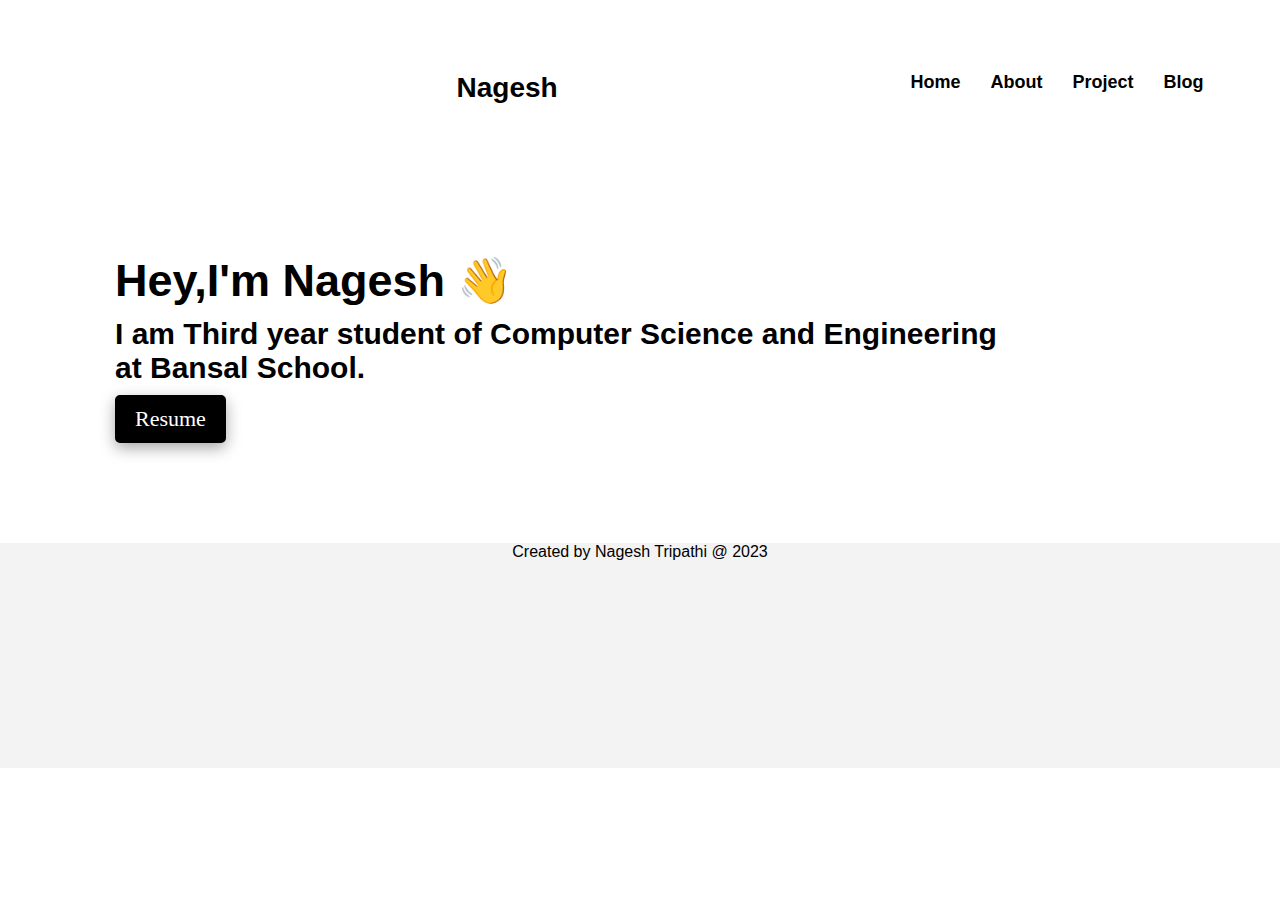
<file: Day-11/index.html>
<!DOCTYPE html>
<html lang="en">
<head>
    <meta charset="UTF-8">
    <meta name="viewport" content="width=device-width, initial-scale=1.0">
    <link rel="stylesheet" href="style.css">
    <title>Portfolio-Name</title>
</head>
<body>
    <!-- navbar -->
    <div class="nav">
        <div class="logo">
            <h1>Nagesh</h1>
        </div>
        <div class="navlist">
            <ul>
                <li>Home</li>
                <li>About</li>
                <li>Project</li>
                <li>Blog</li>
            </ul>
        </div>
    </div>
    <div class="main">
        <div class="intro">
            <p>
                Hey,I'm Nagesh 👋
            </p>
        </div>
        <div class="bskuchtoh">
            <p>I am Third year student of Computer Science and Engineering at  Bansal School.</p>
        </div>
        <div class="resume">
            <button>Resume</button>

        </div>
        
    </div>
    <div class="footer">
        <div class="refers">

        </div>
        <div class="cpr">
            
            <p>Created by Nagesh Tripathi @ 2023</p>
        </div>
    </div>
</body>
</html>
</file>
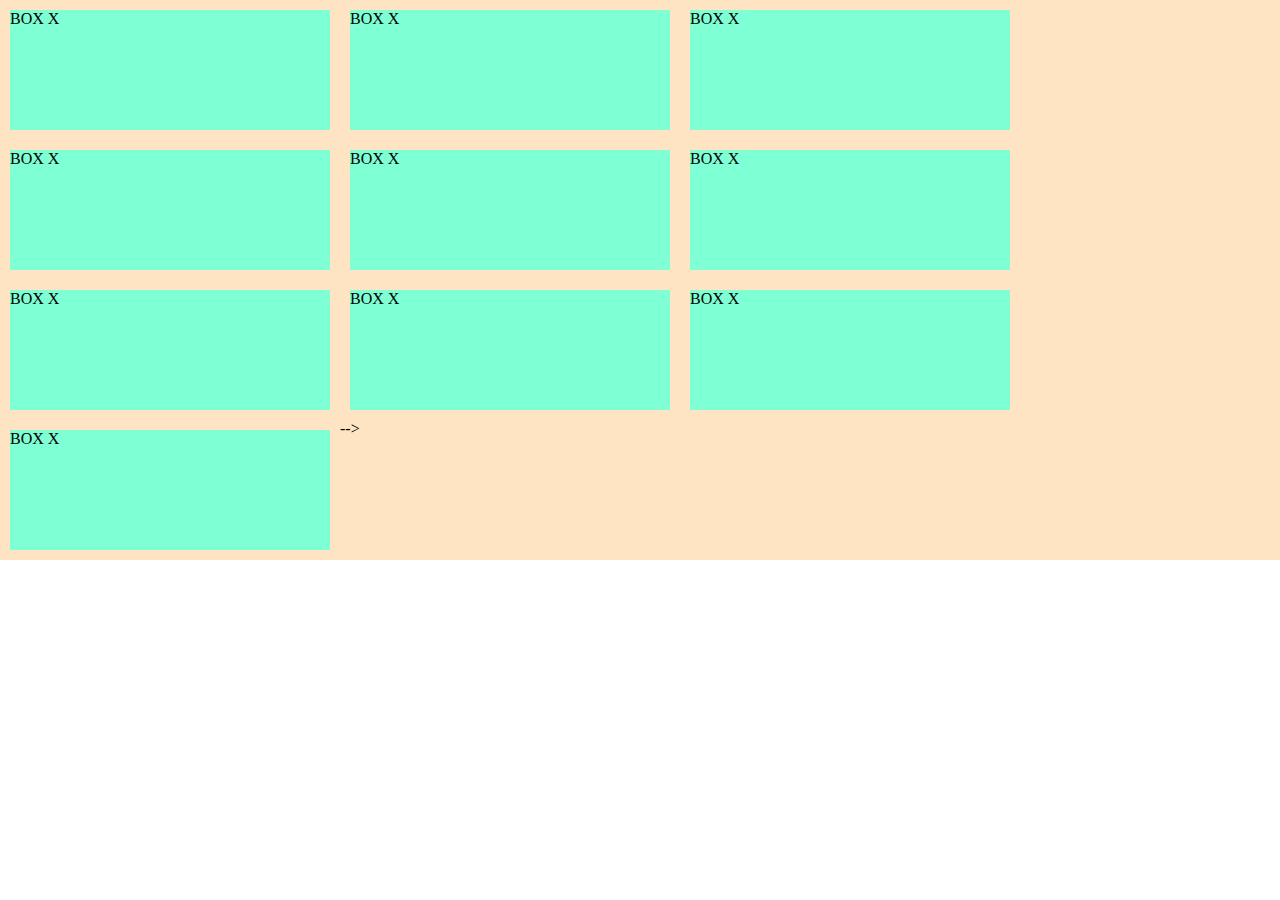
<file: day-4/index.html>
<!DOCTYPE html>
<html lang="en">
<head>
    <meta charset="UTF-8">
    <meta name="viewport" content="width=device-width, initial-scale=1.0">
    <title>Flex-box</title>
    <link rel="stylesheet" href="style.css">
</head>
<body>
    <!-- div is always a block tag  -->
    <div class="container">
        <div class="box" > BOX X</div>
        <div class="box" > BOX X</div>
        <div class="box" > BOX X</div>
        <div class="box" > BOX X</div>
        <div class="box" > BOX X</div>
        <div class="box" > BOX X</div>
        <div class="box" > BOX X</div>
        <div class="box" > BOX X</div>
        <div class="box" > BOX X</div>
        <div class="box" > BOX X</div>




        <!-- <box >Box 1</box>
        <box>box2</box>    
         box is a inline tag -->
        <!-- <box>box 3</box>
        <box>box 4</box>
        <box>box 5</box>
        <box>box 6</box>
        <box>box 7</box>
        <box>box 8</box> --> -->
    </div>
</body>
</html>
</file>
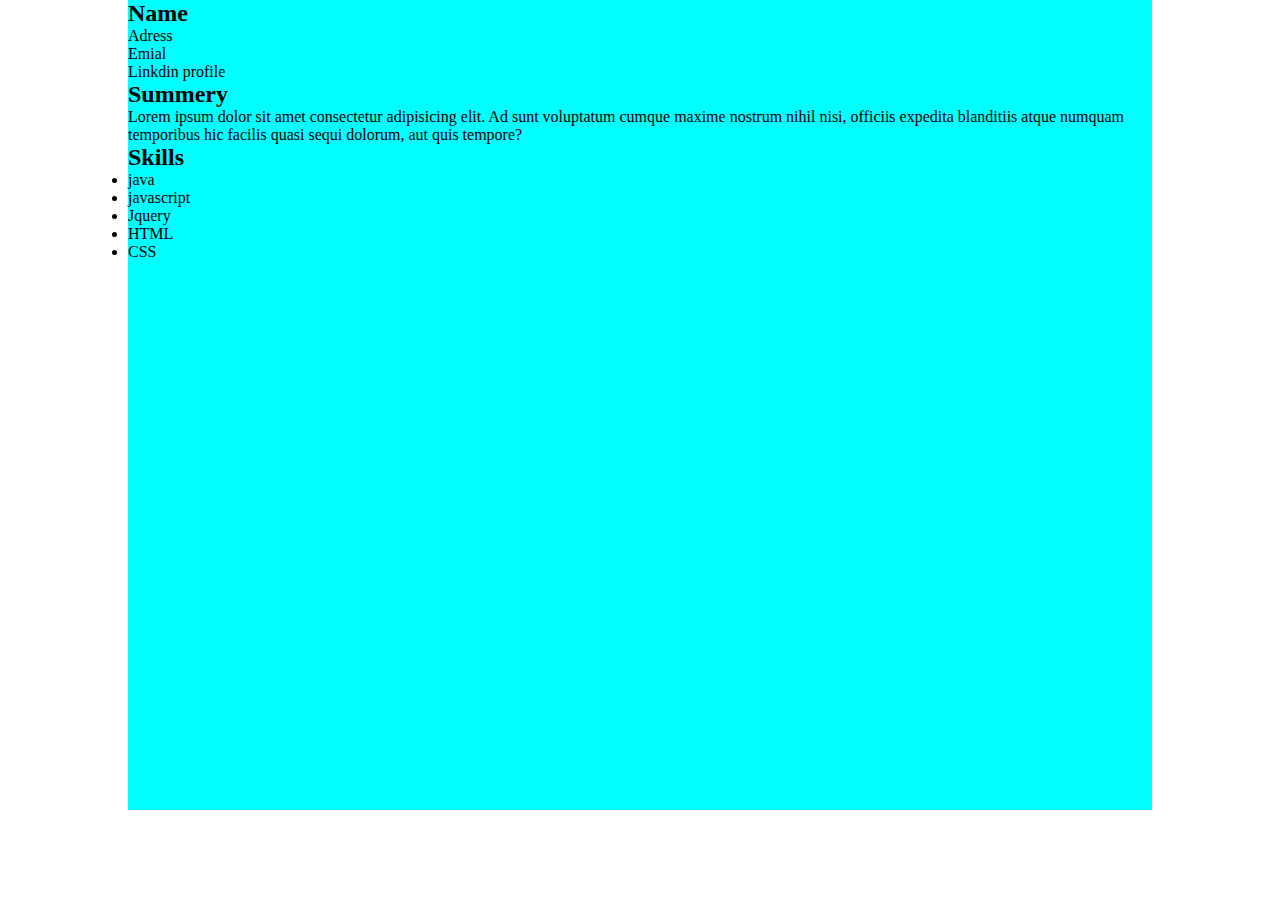
<file: Day-6/index.html>
<!DOCTYPE html>
<html lang="en">
<head>
    <meta charset="UTF-8">
    <meta name="viewport" content="width=device-width, initial-scale=1.0">
    <title>Resume</title>
    <link rel="stylesheet" href="style.css">
</head> 
<body>
    <div class="resume-container">
        <div class="main">
            <div class="head">
                <h2>Name</h2>
                <div class="contact">
                    <p>Adress</p>
                    <p>Emial</p>
                    <p>Linkdin profile</p>
                </div>
                <div class="left-section">
                    <div class="sum">
                        <h2>Summery</h2>
                        <p>Lorem ipsum dolor sit amet consectetur adipisicing elit. Ad sunt voluptatum cumque maxime nostrum nihil nisi, officiis expedita blanditiis atque numquam temporibus hic facilis quasi sequi dolorum, aut quis tempore?</p>
                    </div>
                    <div class="skill">
                        <h2>Skills</h2>
                        <ul>
                            <li>java</li>
                            <li>javascript</li>
                            <li>Jquery</li>
                            <li>HTML</li>
                            <li>CSS</li>
                        </ul>
                    </div>
                </div>
            </div>
        </div>
    </div>
</body>
</html>
</file>
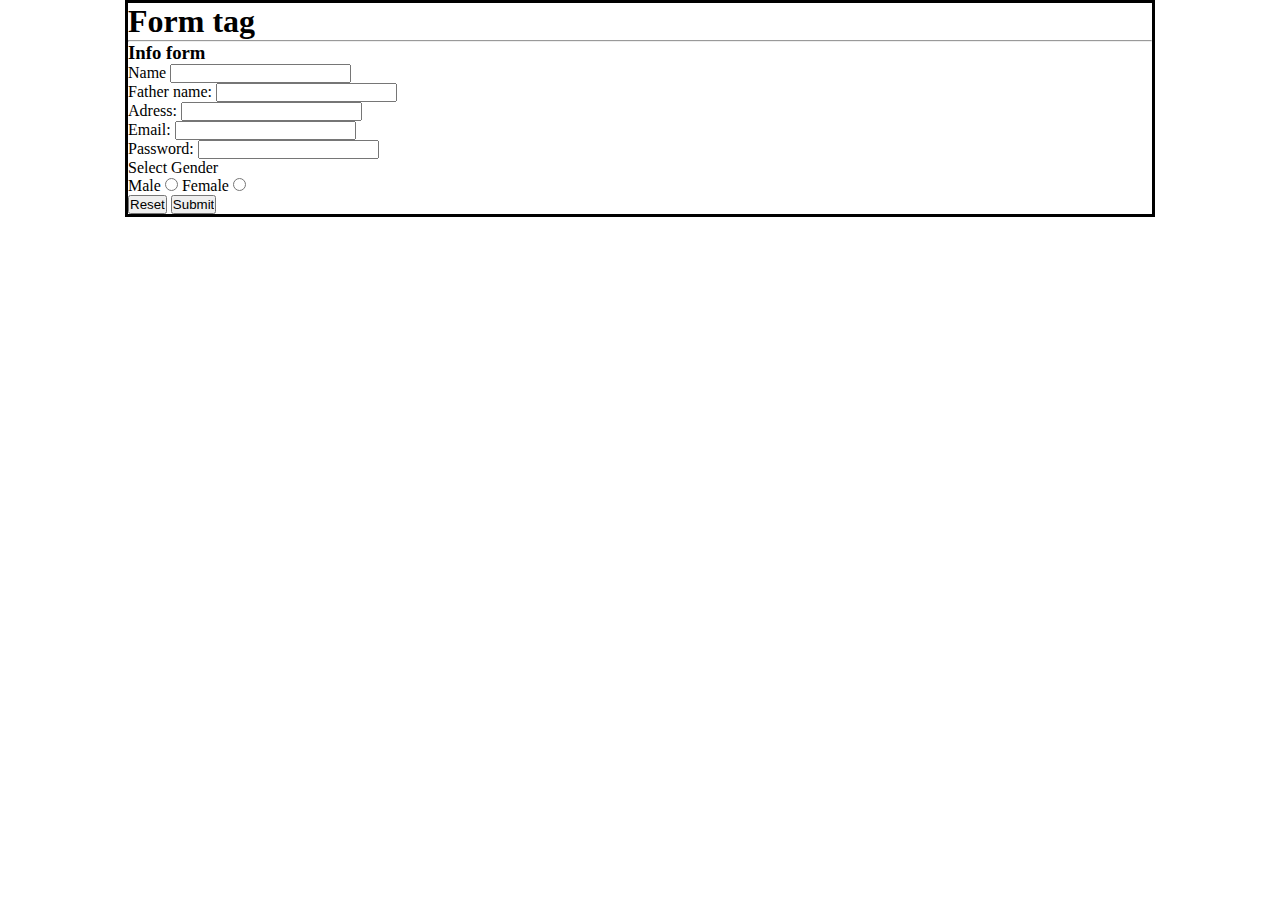
<file: Day-7/index.html>
<!DOCTYPE html>
<html lang="en">
<head>
    <meta charset="UTF-8">
    <meta name="viewport" content="width=device-width, initial-scale=1.0">
    <title>Form</title>
    <link rel="stylesheet" href="style.css">
</head>
<body>
    <h1>Form tag</h1>
    <hr>
    <form action="">
        <h3>Info form</h3>
        <!-- <p style="display: inline;">Name: </p> -->
        <label for="03">Name</label>
        <input type="text" id="03"><br>
        <label for="fname">Father name: </label>
        <input type="text" id="fname"><br>
        <label for="add">Adress: </label>
        <input type="text" id="add"><br>
        <label for="email">Email: </label>
        <input type="email" id="email"><br>
        <label for="pass">Password: </label>
        <input type="password" id="pass"><br>
        <p>Select Gender</p>
        <label for="male">Male</label>
        <input type="radio" name="gender" id="male">
        
        <p style="display: inline;">Female</p>
        <input type="radio" name="gender" id="">
        <br>
        <input type="reset" >
        <input type="submit">

    </form>
</body>
</html>
</file>
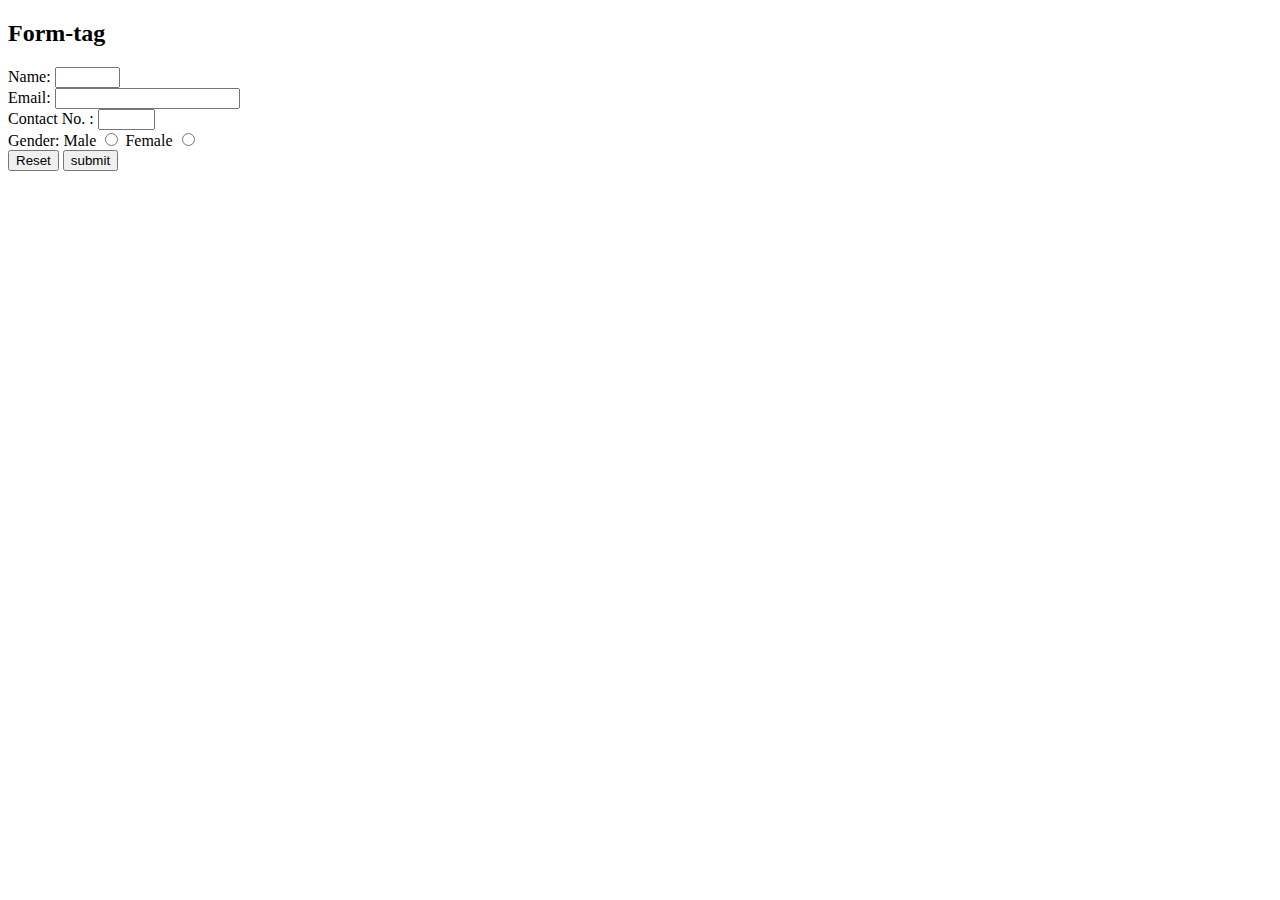
<file: Sunday-1/index.html>
<!DOCTYPE html>
<html lang="en">
<head>
    <meta charset="UTF-8">
    <meta name="viewport" content="width=device-width, initial-scale=1.0">
    <title>SundDay</title>
</head>
<body>
    <h2>Form-tag</h2>
    <form action="#" method="post" >
        <label for="name" >Name: </label>
        <input type="text" id="name" size="5" maxlength="4">
        <br>
        <label for="email">Email: </label>
        <input type="email" name="email" id="email">
        <br>
        <label for="mobile">Contact No. : </label>
        <input type="tel" name="mobile" id="mobile" size="4" maxlength="4">
        <br>
        <label for="gender">Gender: </label>
        <label for="male">Male </label>
        <input type="radio" name="gender" id="male">
        <label for="female">Female </label>
        <input type="radio" name="gender" id="female">
        <br>
        <input type="reset" name="" id="">
        <input type="submit" name="submit" id="submit" value="submit">
    </form>
</body>
</html>
</file>
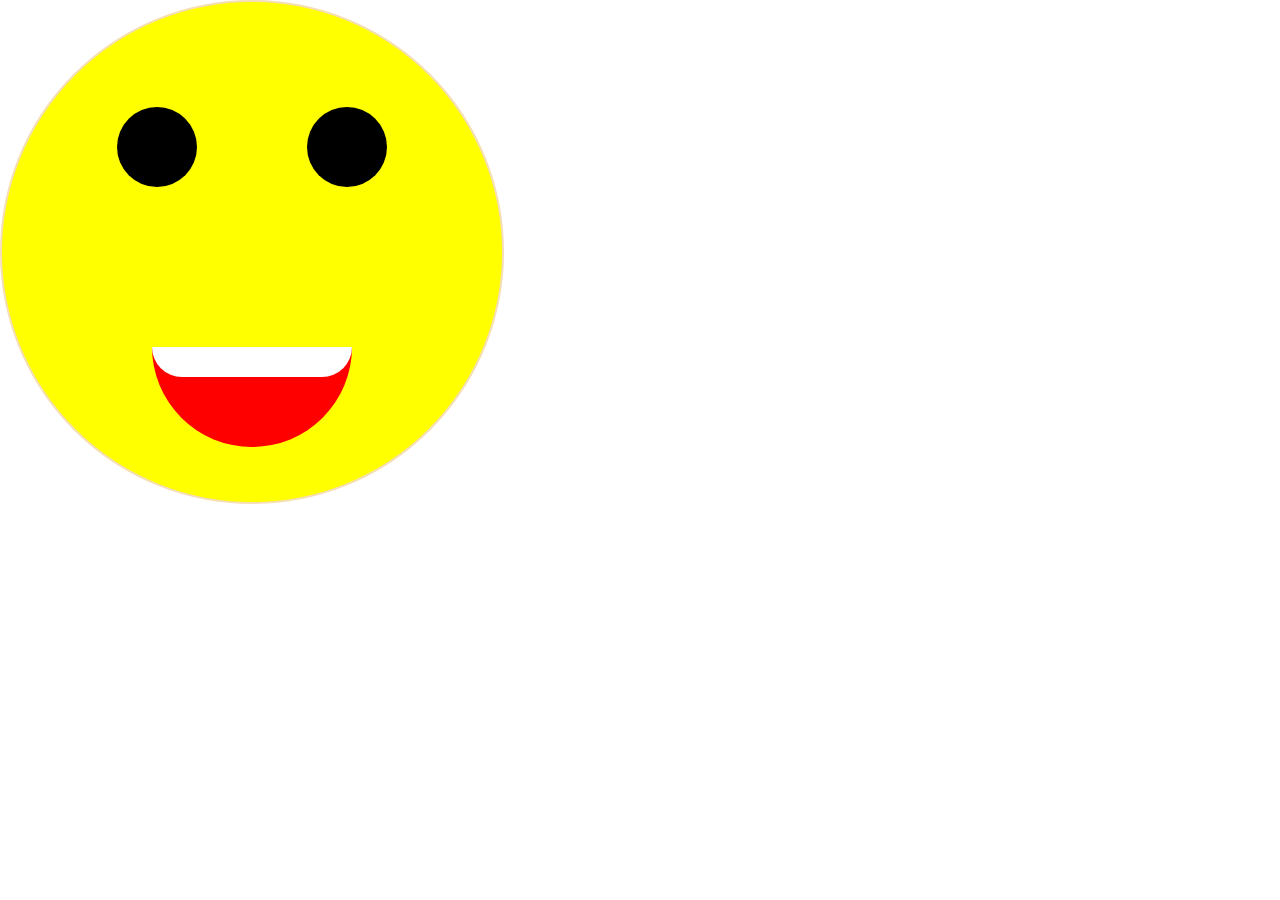
<file: test/index.html>
<!DOCTYPE html>
<html lang="en">
<head>
    <meta charset="UTF-8">
    <meta name="viewport" content="width=device-width, initial-scale=1.0">
    <title>Box</title>
    <link rel="stylesheet" href="style.css">
</head>
<body>
    <div class="emoji">
        <div class="face">
            <div class="f1">
                <div class="eyes"></div>
                <div class="eyes"></div>
            </div>
            <div class="mouth">
                <div class="theeth">
                    
                </div>
            </div>
        </div>
    </div>
</body>
</html>
</file>
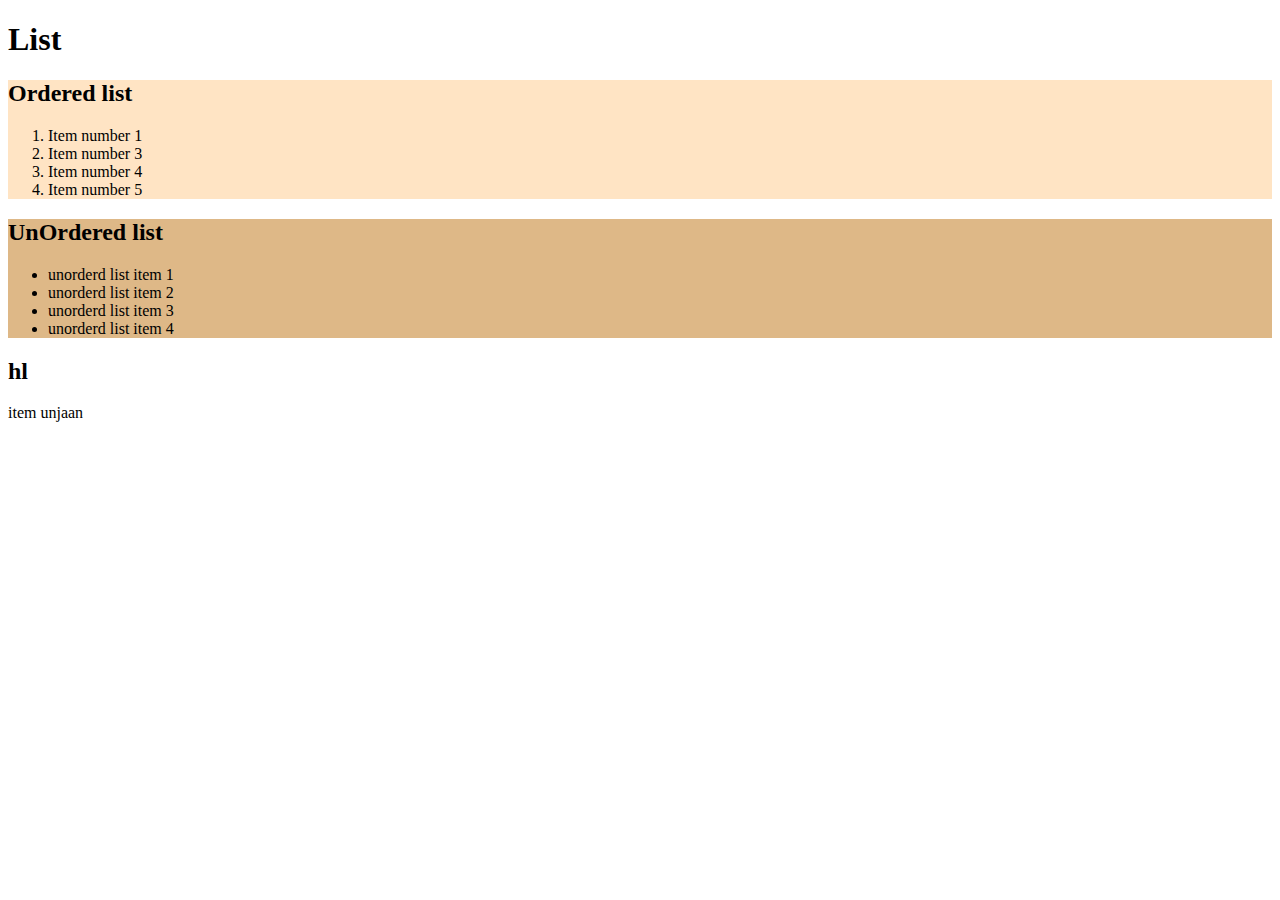
<file: Day-6/list.html>
<!DOCTYPE html>
<html lang="en">
<head>
    <meta charset="UTF-8">
    <meta name="viewport" content="width=device-width, initial-scale=1.0">
    <title>Document</title>
</head>
<body>
    <h1>List</h1>
    <div class="cont" >
        <div class="ol" style="background-color: bisque;">
            <h2>Ordered list</h2>
            <ol>
                <li>
                    Item number 1
                </li>
                <li>
                    Item number 3
                </li>
                <li>
                    Item number 4
                </li>
                <li>
                    Item number 5
                </li>
            </ol>

        </div>
        <div class="un" style="background-color: burlywood;">
            <h2>UnOrdered list</h2>
            <ul>
                <li>unorderd list item 1</li>
                <li>unorderd list item 2</li>
                <li>unorderd list item 3</li>
                <li>unorderd list item 4</li>
            </ul>
        </div>
        <div class="dr">
            <h2>hl</h2>
            <dl>
                <li>item unjaan</li>
            </dl>
        </div>
    </div>
</body>
</html>
</file>
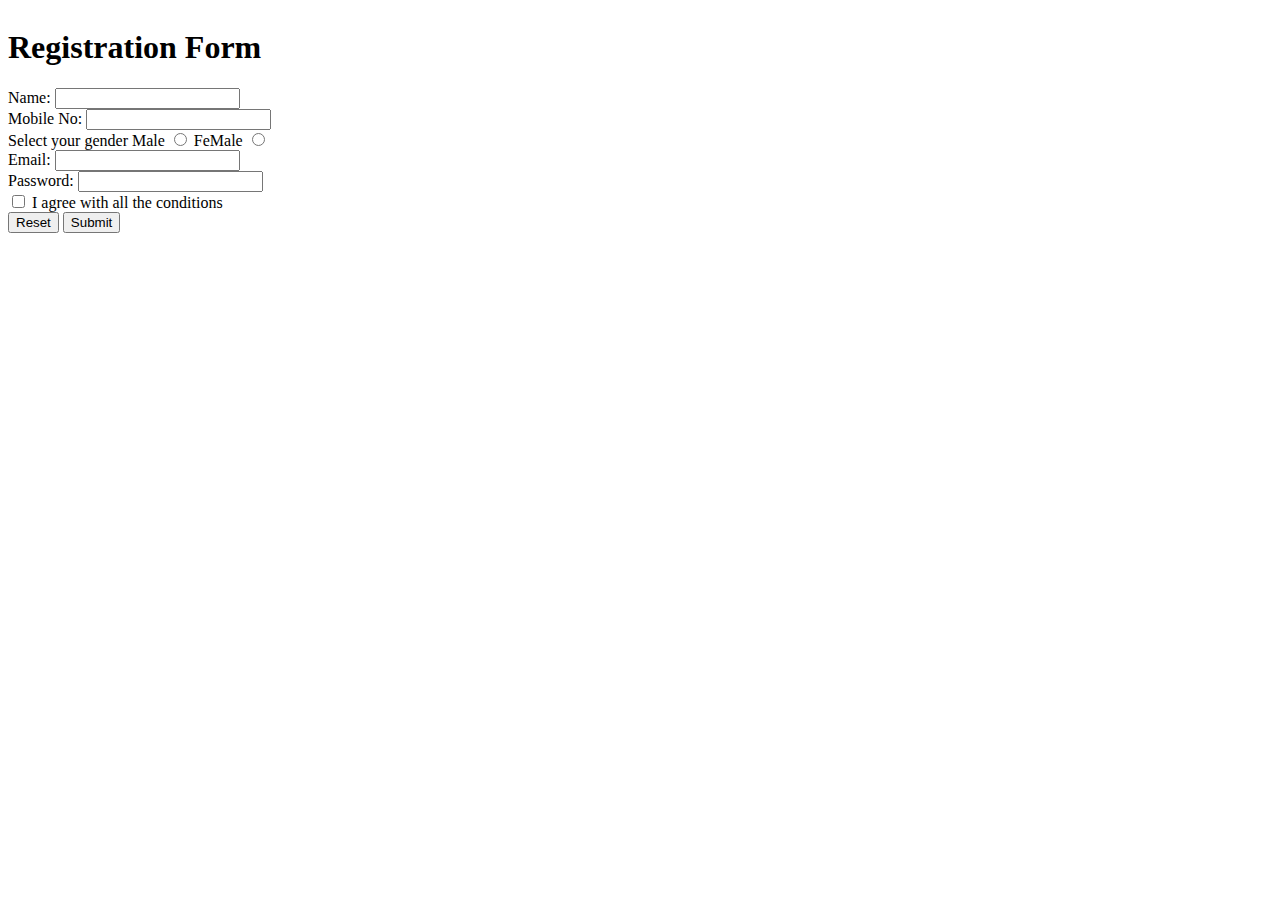
<file: Day-7/form.html>
<!DOCTYPE html>
<html lang="en">
<head>
    <meta charset="UTF-8">
    <meta name="viewport" content="width=device-width, initial-scale=1.0">
    <title>Registration_Form</title>
</head>
<body>
    <style>
        .reg_form{
            display: flex;

        }
    </style>
    <div class="reg_form" >
        <form action="">
            <h1>Registration Form</h1>
            <label for="name">Name:</label>
            <input type="text" id="name">
            <br>
            <label for="mobile">Mobile No:</label>
            <input type="tel" id="mobile">
            <br>

            <label for="">Select your gender</label>
            <label for="male">Male</label>
            <input type="radio" name="gender" id="male">
            <label for="female">FeMale</label>
            <input type="radio" name="gender" id="female">
            <br>
            <label for="email">Email:</label>
            <input type="email" id="email">
            <br>
            <label for="password">Password:</label>
            <input type="text" id="password">
            <br>
            <input type="checkbox" >
            I agree with all the conditions
            <div>
            </div>
            <input type="reset">
            <input type="submit">
        </form>
    </div>
</body>
</html>
</file>
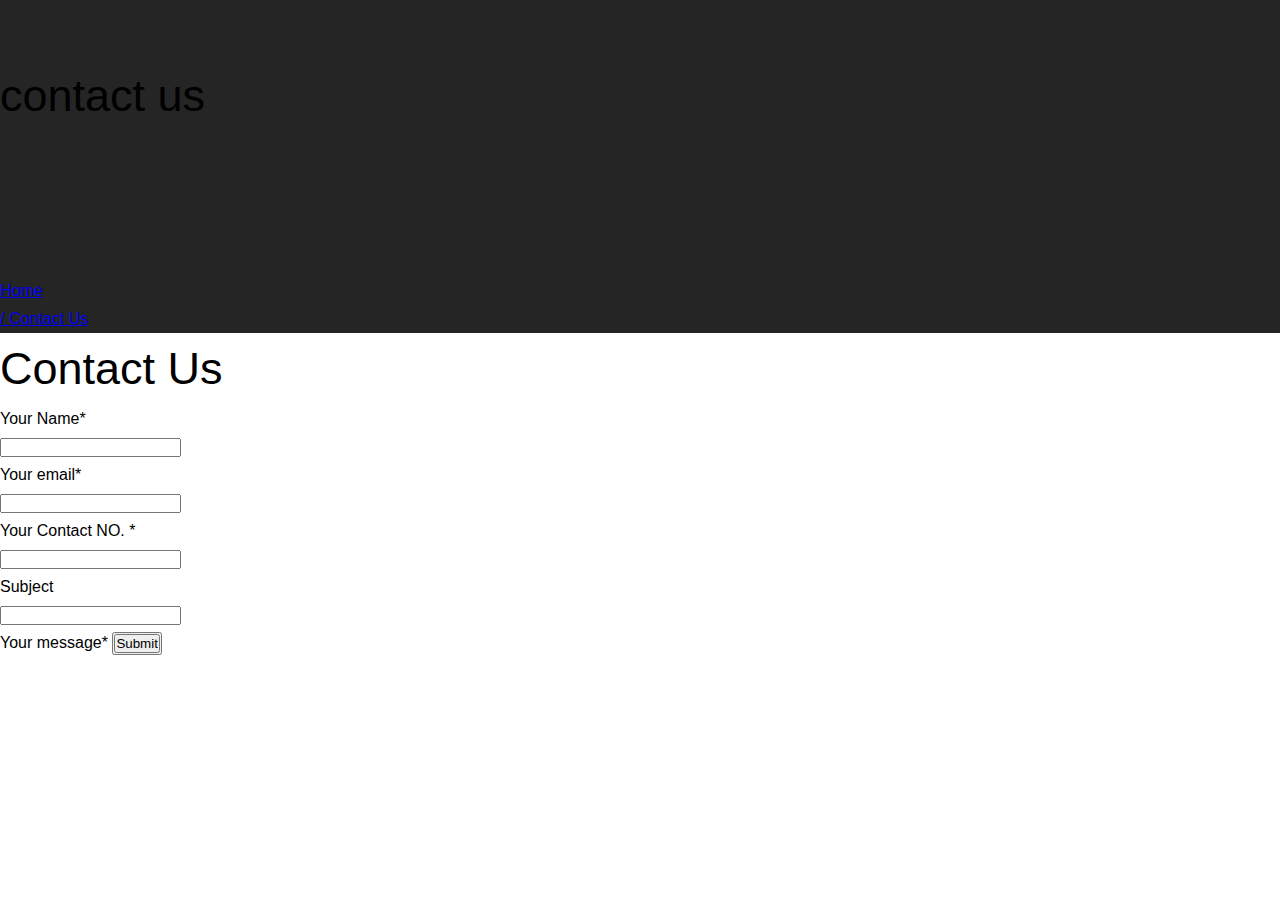
<file: project-1/contact.html>
<!DOCTYPE html>
<html lang="en">
<head>
    <meta charset="UTF-8">
    <meta name="viewport" content="width=device-width, initial-scale=1.0">
    <link rel="stylesheet" href="style.css">
    <title>Contact-Us</title>
</head>
<body>
    <!-- main contact form -->
    <div class="main">
        <div class="head">
            <div class="main-link">
                <h1>contact us</h1>

            </div>
            <div>
                <ul>
                    <li><a href="Home">Home</a></li>
                    <li><a href="contact.html"> / Contact Us</a>
                    </li>
                </ul>
            </div>
        </div>
        <div class="sept">

        </div>
        <div class="form-sec">
            <form action="">
                <h1>Contact Us</h1>
                <label for="name">Your Name*</label>
                <br>
                <input type="text" name="name" id="name">
                <br>
                <label for="email">Your email*</label>
                <br>
                <input type="email" name="email" id="email">
                <br>
                <label for="mobile">Your Contact NO. *</label>
                <br>
                <input type="number" name="mobile" id="mobile">
                <br>
                <label for="subject">Subject</label>
                <br>
                <input type="text" name="subject" id="subject">
                <br>
                <label for="msg">Your message*</label>
                <button><input type="submit" name="subject" id="submit"></button>

            </form>
        </div>
    </div>
</body>
</html>
</file>
<file: Day-11/style.css>
*{
    margin: 0;
    padding: 0;
    font-family: 'Andika New Basic', sans-serif;
}
/* h1{
    background-color: aqua;
    font-weight: 700;
} */
html,body{
    width: 100%;
    height: 100%;
    margin: 0 auto;
}
.nav{
    width: 1050px;
    padding:0 12vw;
    display: flex;
    text-align: center;
    justify-content: space-between;
    /* background-color: antiquewhite; */
    padding-top: 8vh;
}
.logo{
    flex-grow: 2;
    align-self: flex-end;
    align-items: flex-end;
}
.logo>h1{
    /* background-color: blue; */
    font-weight: 600;
    font-size: 28px;
    /* line-height: 16px; */
}
.navlist{
    margin-left: 50px;
    /* background-color: aquamarine; */
    
}
.navlist>ul{
    /* text-align: center; */
    list-style: none;
    /* text-decoration: line-through; */
    display: flex;
    gap: 30px;
    
}
.navlist>ul>li{
    /* font-size: 30px; */
    font-weight: 700;
    font-size: 18px;

}
/* we just removed class from ul in navlies
as its noot a good practice */
/* .nav-items{
    display: flex;
} */

/* use case of greter than selector */
/* .main>h1{
    font-weight: 300;
    background-color: aquamarine;
} */

.main{
    width: 1050px;
    margin: auto;
    margin-top: 150px;
}
.intro{
    /* background-color: aqua; */
    font-size: 45px;
    font-weight: 900.2;
    width: 450px;
}
.bskuchtoh{
    margin-top: 10px;
    font-size: 30px;
    font-weight: 550;
    width: 900px;
}
button{
    
    margin-top: 10px;
    font-size: 22px;
    font-family: Arial Black;
    font-weight: normal;
    border-radius: 5px;
    border: 5px solid black;
    padding: 6px 15px;
    box-shadow: rgba(0, 0, 0, 0.35) 0px 5px 15px;
    background-color: black;
    color: #ffffff;
}
.footer{
    /* margin: auto; */
    margin-top: 100px;
    height: 25vh;
    background-color: rgba(196, 196, 196, 0.2);
}
.cpr{
    display: flex;
    flex-direction: column;
    align-items: center;
}
.fa-brands{
    font-family: "Font Awesome 6 Brands";
    font-weight: 400;
}
</file>
<file: day-4/style.css>
*{
    margin:0;
    padding: 0;

}
html,body{
    width: 100%;
    height: 100%;
}

/* box model
container has a boder 
padding is given inside border
box (element) kaisa treat kre
to tell html that our element is count as whole box 
box is spread throuout border

*/
.container{
    box-sizing: border-box;
    display: flex;
    background-color: bisque;
    flex-wrap: wrap;
}
.box{
    width: 25%;
    height: 120px;
    background-color: aquamarine;
    margin: 10px;
}
</file>
<file: Day-6/style.css>
*{
    margin: 0;
    padding: 0;
}
html,body{
    height: 100%;
    width: 100%;
}
h1{
    font-size: 4em;
}

.resume-container{
    background-color: gray;
    margin: auto;
    height: 90%;
    width: 80%;
    /* display: flex;
    flex-direction: column; */

    justify-content: center;

}
.main{
    background-color: aqua;
    height: 100%;
}
</file>
<file: Day-7/style.css>
*{
    margin: 0;
    padding: 0;

}
html{
    width: 100%;
    height: 100%;
}

body{
    width: 80%;
    border: solid black;
    margin: auto;
}

/* 
class: naam
id: roll no
*/
</file>
<file: test/style.css>
*{
    margin: 0;
    padding: 0;
}

html,body{
    width: 100%;
    height: 100%;
    box-sizing: border-box;
}

.emoji{
}
.face{
    width: 500px;
    height: 500px;
    border: 2px solid wheat;
    border-radius: 50%;
    background-color: yellow;
    display: flex;
    flex-direction: column;
    align-items: center;
    justify-content: space-around;
}
.f1{
    /* background-color: aqua; */
    display: flex;
    gap:110px;
    flex-direction: row;
    justify-content: space-around;
    padding: 50px;
}
.eyes{
    background-color: black;
    width: 5em;
    height: 5em;
    border-radius: 50%;
}


.mouth{
    background-color: red;
    width: 200px;
   height: 100px;
    border-bottom-left-radius: 100px;
    border-bottom-right-radius: 100px;
    /* display: flex;
    justify-content: center; */
}

.theeth{
    background-color: white;
    width: 200px;
   height: 30px;
    border-bottom-left-radius: 100px;
    border-bottom-right-radius: 100px;
}
</file>
<file: project-1/style.css>
*{
    margin: 0;
    padding: 0;
}
body,html{
    width: 100%;
    height: 100%;
    margin-left: 0 auto;
    margin-right: 0 auto;
    background: #fff;
    font-family: 'Roboto', sans-serif;
    font-weight: 300;
    line-height: 1.75em;
}
h1{
    font-size: 45px;
    font-weight: 300;
    line-height: 1.6em;
}
.head{
    background-color: #252525;

}
.main-link{
    margin-bottom: 60px;
    padding-top: 60px;
    padding-bottom: 85px;
    position: relative;
}
</file>
